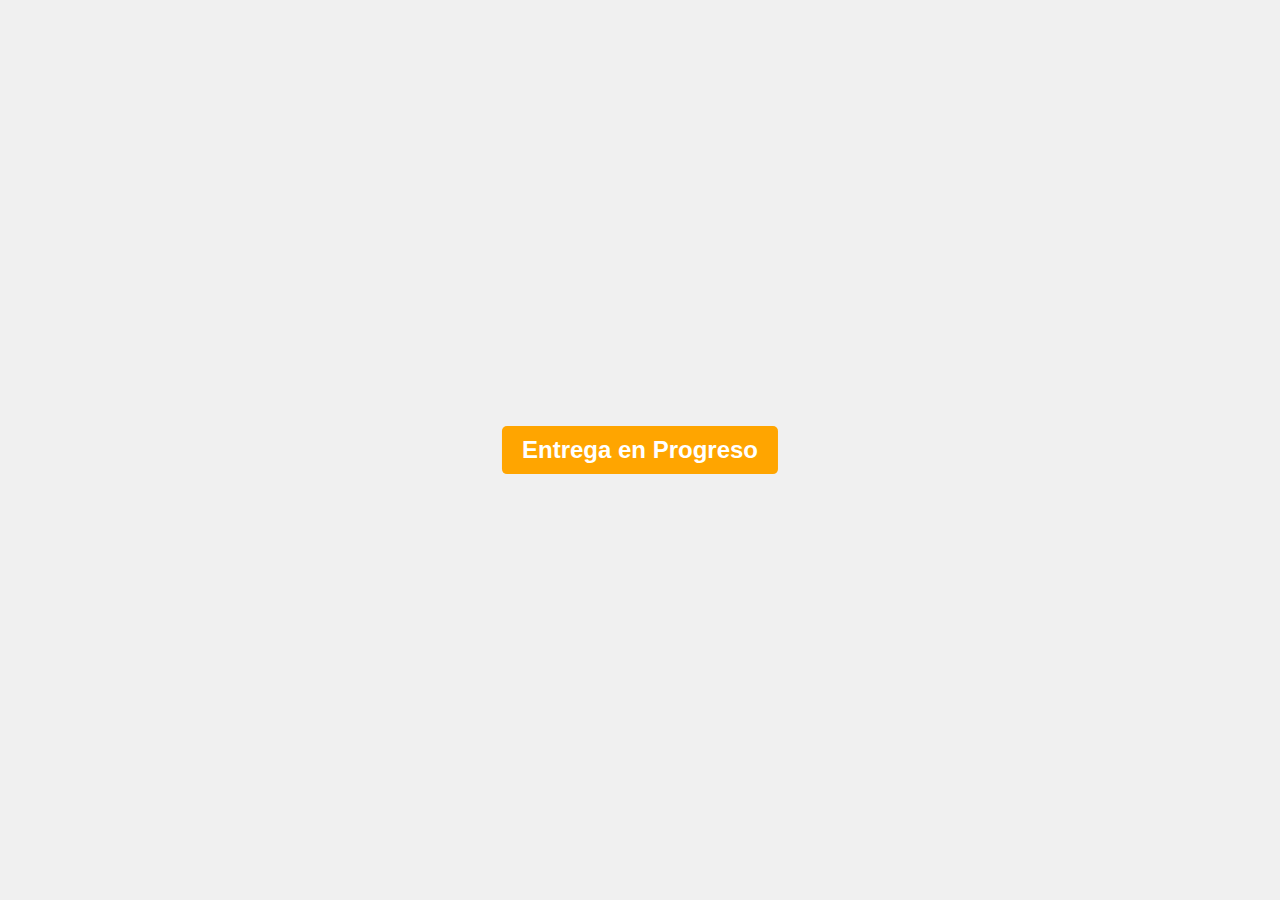
<file: indexentrega.html>
<!DOCTYPE html>
<html lang="es">
<head>
<meta charset="UTF-8">
<meta name="viewport" content="width=device-width, initial-scale=1.0">
<title>Entrega en Progreso</title>
<style>
  body {
    margin: 0;
    padding: 0;
    font-family: Arial, sans-serif;
    background-color: #f0f0f0;
  }

  .message-container {
    position: fixed;
    top: 50%;
    left: 50%;
    transform: translate(-50%, -50%);
    text-align: center;
    z-index: 1; /* Para que esté por encima de otros elementos */
  }

  .highlight {
    font-size: 24px;
    padding: 10px 20px;
    border-radius: 5px;
    background-color: #FFA500;
    color: #fff;
    animation: pulse 1s infinite alternate;
  }

  @keyframes pulse {
    0% {
      transform: scale(1);
    }
    100% {
      transform: scale(1.1);
    }
  }

  .hidden {
    display: none;
  }

  .fade-in {
    opacity: 0;
    animation: fadeIn 2s forwards;
  }

  @keyframes fadeIn {
    from {
      opacity: 0;
    }
    to {
      opacity: 1;
    }
  }
</style>
</head>
<body>

<div class="message-container">
  <h2 class="highlight">Entrega en Progreso</h2>
</div>

<div class="message-container" style="top: 60%;">
  <h2 class="fade-in">Gisele estaré tratando de resolverlo el fin de semana, recién hoy conseguí una notebook prestada</h2>
</div>

</body>
</html>
</file>
